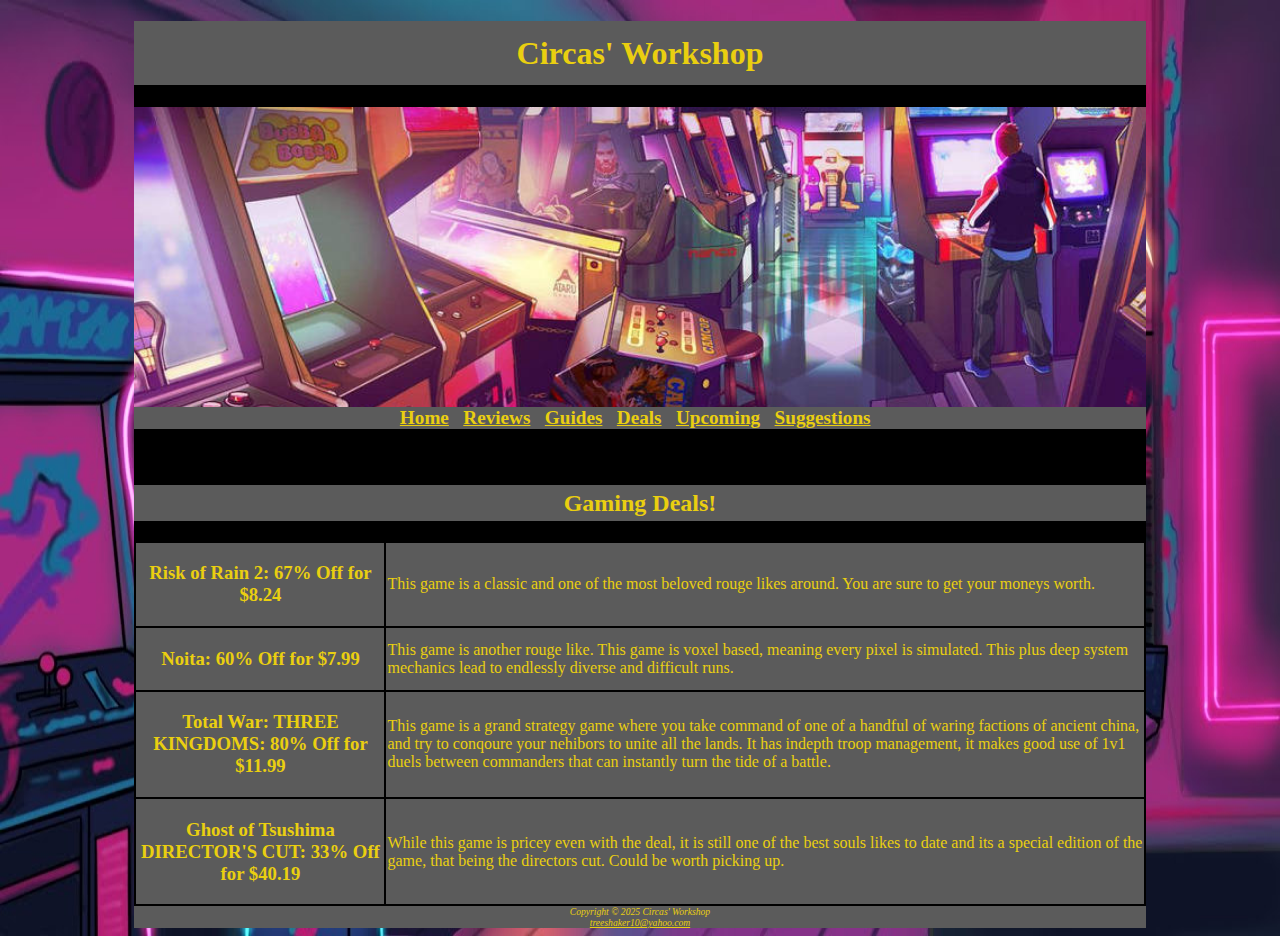
<file: deals.html>
<!DOCTYPE html>
<html lang="en">
<head>
<title>Circas' Workshop</title>
<meta charset="utf-8">
<link rel="stylesheet" href="project.css">
</head>
<body>
<div id="wrapper">
<h1>Circas' Workshop</h1>
<div id="banner">
</div>
<nav>
	<a href="index.html">Home</a> &nbsp;
	<a href="reviews.html">Reviews</a> &nbsp;
	<a href="guides.html">Guides</a> &nbsp;
	<a href="deals.html">Deals</a> &nbsp;
	<a href="upcomming.html">Upcoming</a> &nbsp;
	<a href="suggestions.html">Suggestions</a> &nbsp;
</nav>
<main>
<br><br>
<h2>Gaming Deals!</h2>
<table>
<tr>
	<td><h3>Risk of Rain 2: 67% Off for $8.24</h3></td> 
	<td>This game is a classic and one of the most beloved rouge likes around. You are sure to get your moneys 	worth.</td>
</tr>
<tr>
	<td><h3>Noita: 60% Off for $7.99 </h3></td>
	<td>This game is another rouge like. This game is voxel based, meaning every pixel is simulated. This plus 	deep system mechanics lead to endlessly diverse and difficult runs.</td>
</tr>
<tr>
	<td><h3>Total War: THREE KINGDOMS: 80% Off for $11.99 </h3></td>
	<td>This game is a grand strategy game where you take command of one of a handful of waring factions of 	ancient china, and try to conqoure your nehibors to unite all the lands. It has indepth troop management, it 	makes good use of 1v1 duels between commanders that can instantly turn the tide of a battle.</td>
</tr>
<tr>
	<td><h3>Ghost of Tsushima DIRECTOR'S CUT: 33% Off for $40.19 </h3></td>
	<td>While this game is pricey even with the deal, it is still one of the best souls likes to date and its a 	special edition of the game, that being the directors cut. Could be worth picking up.</td>
</tr>
</table>
</main>
<footer>
Copyright &copy; 2025 Circas' Workshop<br>
<a href="mailto:treeshaker10@yahoo.com" style="color: #eacf10;">treeshaker10@yahoo.com</a>
</footer>
</div>
</body>
</html>
</file>
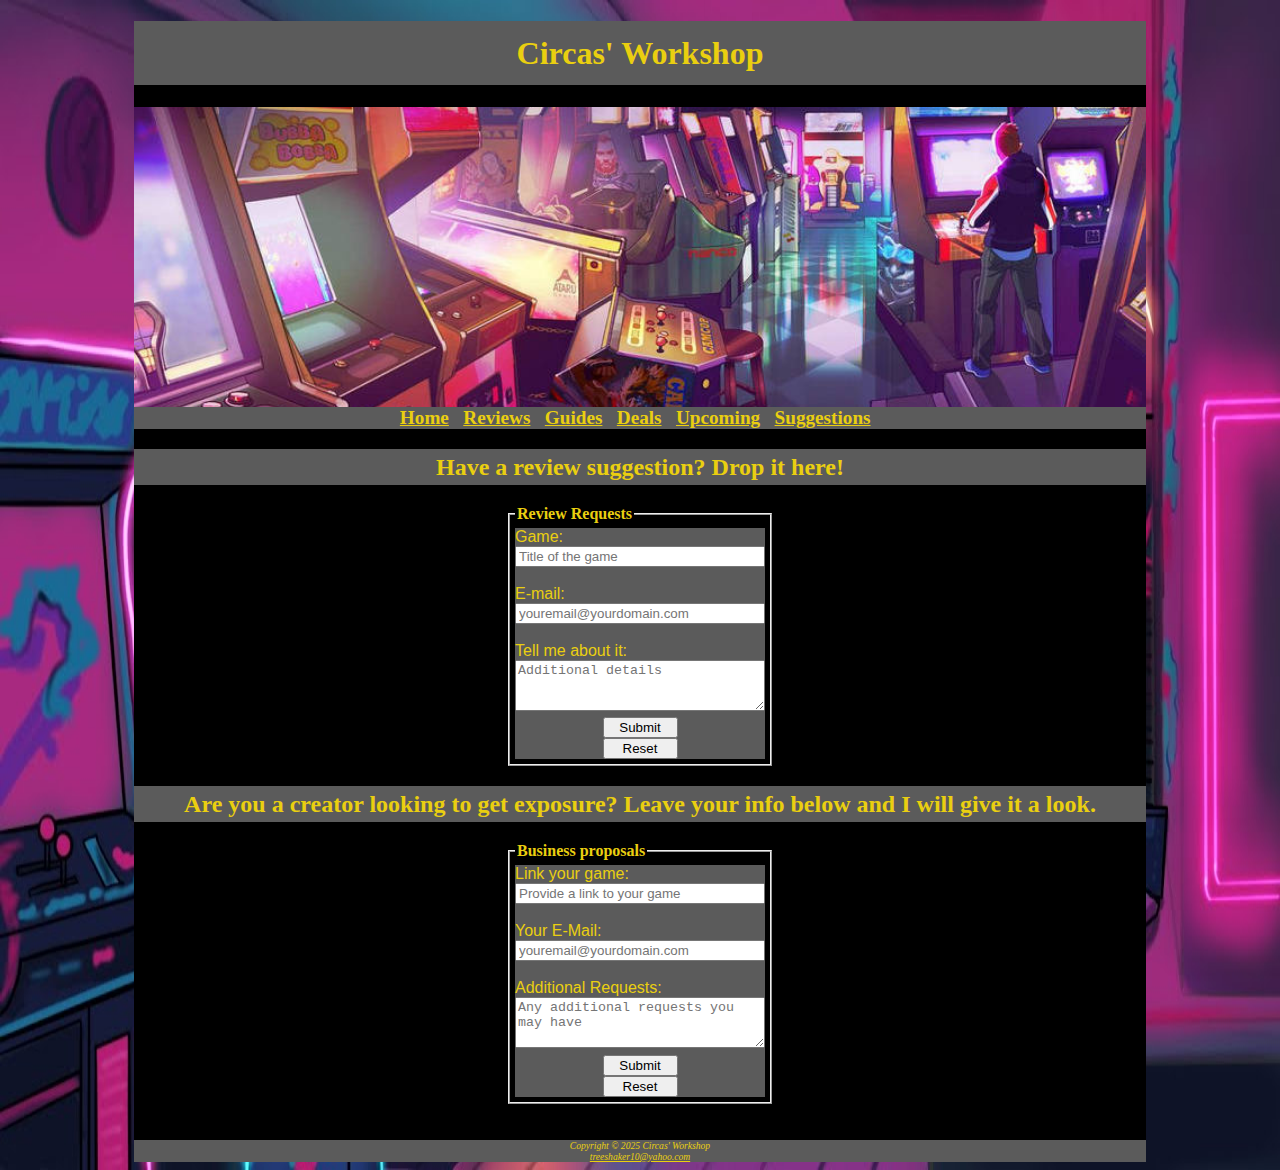
<file: suggestions.html>
<!DOCTYPE html>
<html lang="en">
<head>
<title>Circas' Workshop</title>
<meta charset="utf-8">
<link rel="stylesheet" href="project.css">
</head>
<body>
<div id="wrapper">
<h1>Circas' Workshop</h1>
<div id="banner">
</div>
<nav>
	<a href="index.html">Home</a> &nbsp;
	<a href="reviews.html">Reviews</a> &nbsp;
	<a href="guides.html">Guides</a> &nbsp;
	<a href="deals.html">Deals</a> &nbsp;
	<a href="upcomming.html">Upcoming</a> &nbsp;
	<a href="suggestions.html">Suggestions</a> &nbsp;
</nav>
<main>
<h2>Have a review suggestion? Drop it here!</h2>
<fieldset>
	<legend style="color: #eacf10;">Review Requests</legend>
	<form method="post" action="https://webdevbasics.net/scripts/demo.php">
		<label for="myGame" style="color: #eacf10;">Game:</label>
		<input type="text" name="myGame" id="myGame" required placeholder="Title of the game"><br>
		<label for="myEmail" style="color: #eacf10;">E-mail:</label>
		<input type="text" name="myEmail" id="myEmail" required placeholder="youremail@yourdomain.com"><br>
		<label for="myDetails" style="color: #eacf10;">Tell me about it:</label>
		<textarea name="myDetails" id="myDetails" rows="3" cols="20" placeholder="Additional details"></textarea>
		<button type="submit" id="mySubmit" style="width: 30%; margin: auto;">Submit</button>
		<button type="reset" id="myReset" style="width: 30%; margin: auto;">Reset</button>
	</form>
</fieldset>

<h2>Are you a creator looking to get exposure? Leave your info below and I will give it a look.</h2>

<fieldset>
	<legend style="color: #eacf10;">Business proposals</legend>
	<form method="post"  action="https://webdevbasics.net/scripts/demo.php">
		<label for="myDeal" style="color: #eacf10;">Link your game:</label>
		<input type="text" name="myDeal" id="myDeal" required placeholder="Provide a link to your game"><br>
		<label for="yourEmail" style="color: #eacf10;">Your E-Mail:</label>
		<input type="text" name="yourEmail" id="yourEmail" required placeholder="youremail@yourdomain.com"><br>
		<label for="yourRequests" style="color: #eacf10;">Additional Requests:</label>
		<textarea name="yourRequests" id="yourRequests" rows="3" cols="20" placeholder="Any additional requests you may have"></textarea>
		<button type="submit" id="mySubmit2" style="width: 30%; margin: auto;">Submit</button>
		<button type="reset" id="myReset2" style="width: 30%; margin: auto;">Reset</button>
	</form>
</fieldset><br><br>
</main>
<footer>
Copyright &copy; 2025 Circas' Workshop<br>
<a href="mailto:treeshaker10@yahoo.com" style="color: #eacf10;">treeshaker10@yahoo.com</a>
</footer>
</div>
</body>
</html>
</file>
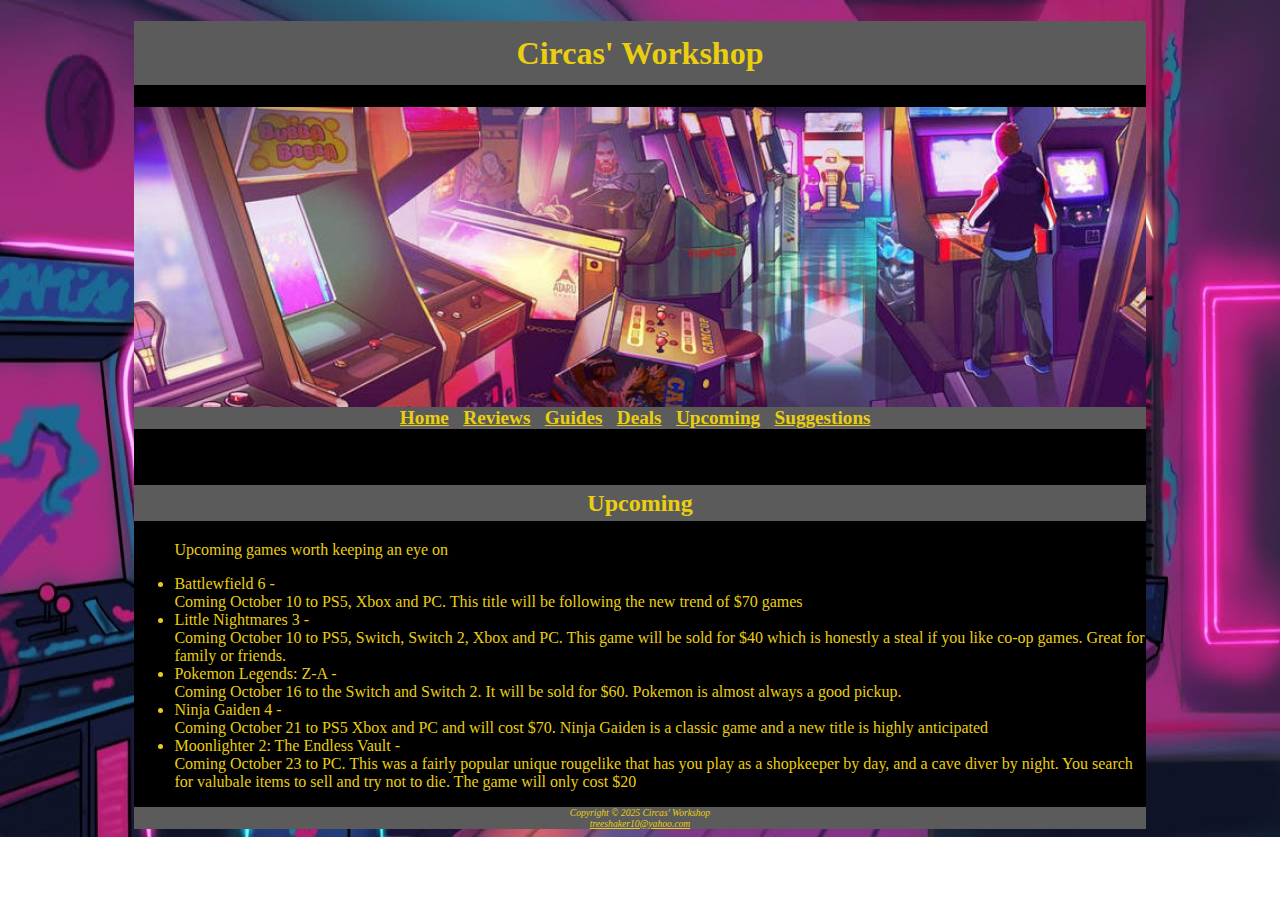
<file: upcomming.html>
<!DOCTYPE html>
<html lang="en">
<head>
<title>Circas' Workshop</title>
<meta charset="utf-8">
<link rel="stylesheet" href="project.css">
</head>
<body>
<div id="wrapper">
<h1>Circas' Workshop</h1>
<div id="banner">
</div>
<nav>
	<a href="index.html">Home</a> &nbsp;
	<a href="reviews.html">Reviews</a> &nbsp;
	<a href="guides.html">Guides</a> &nbsp;
	<a href="deals.html">Deals</a> &nbsp;
	<a href="upcomming.html">Upcoming</a> &nbsp;
	<a href="suggestions.html">Suggestions</a> &nbsp;
</nav>
<main>
<br><br>
<h2>Upcoming</h2>
<p>Upcoming games worth keeping an eye on</p>
<ul>
	<li>Battlewfield 6 - <br> Coming October 10 to PS5, Xbox and PC. This title will be following the new trend of $70 	games</li>
	<li>Little Nightmares 3 - <br> Coming October 10 to PS5, Switch, Switch 2, Xbox and PC. This game will be sold for $40 which is honestly a steal if you like co-op games. Great for family or friends.</li>
	<li> Pokemon Legends: Z-A - <br> Coming October 16 to the Switch and Switch 2. It will be sold for $60. Pokemon is almost always a good pickup.</li>
	<li>Ninja Gaiden 4 - <br> Coming October 21 to PS5 Xbox and PC and will cost $70. Ninja Gaiden is a classic game and a new title is highly anticipated</li>
	<li>Moonlighter 2: The Endless Vault - <br> Coming October 23 to PC. This was a fairly popular unique rougelike that has you play as a shopkeeper by day, and a cave diver by night. You search for valubale items to sell and try not to die. The game will only cost $20</li>
	
</ul>
</main>
<footer>
Copyright &copy; 2025 Circas' Workshop<br>
<a href="mailto:treeshaker10@yahoo.com" style="color: #eacf10;">treeshaker10@yahoo.com</a>
</footer>
</div>
</body>
</html>
</file>
<file: project.css>
#wrapper { width: 80%;
	background-color: #000000;
	margin-right: auto;
	margin-left: auto;
}


#banner { background-image:url('Hartman_Matthew_Images/arcade.jpg');
	background-repeat: no-repeat;
	background-size: cover;
	background-position: center;
	height: 300px;
	width: 100%;
}

table { margin-left: auto;
	margin-right: auto;
}

tr {background-color: #5b5b5b;
	color: #eacf10;
}

h1 { line-height: 200%;
	color: #eacf10;
	background-color: #5b5b5b;
	text-align: center;
}

ul{ text-align: left;
	color: #eacf10;
}

nav { text-align: center;
	background-color: #5b5b5b;
	color: #04d9ff;
	font-size: 120%;
	font-weight: bold;
}



p { color: #eacf10;
	padding-left: 40px;
}

nav a{ color: #eacf10;
}

h4{ color: #eacf10;
}

h3{ color: #eacf10;
	text-align: center;
	font-weight: bold;
}

h2{ line-height: 150%;
	color: #eacf10;
	background-color: #5b5b5b;
	text-align: center;
	font-weight: bold;
}
/*
This configures the form so it is centered and goes top to bottom
as well as setting the background color for the display
*/
form { display: flex;
	flex-direction: column;
	margin: 0 auto;
	width: 250px;
	background-color: #5b5b5b;
}

/*
This configures the field set to contain the form in and give it a more appealing look
it is set to be centered and stay centered, and keeps the boarder solid and conformed to
the forms dimentions
*/
fieldset { width: 120px;
    border: 2px ridge;
    padding: 5px;
    margin: auto;
}
/*configures the font for the legend*/
legend { font-family: Georgia, "Times New Roman", serif;
         font-weight: bold; 
}
/*configures the font for the label*/

label { font-family: Arial, sans-serif; 
}

body { background-image: url(Hartman_Matthew_Images/background.jpg);
	background-repeat: no-repeat;
	background-size: 100% 100%;
}

/*configures the text area element*/
textarea { margin-bottom: .5em;
}

/*configures the submit element for the button*/
submit { display: grid;
	grid-column: 2;
	width: 9em;
}

footer { color: #eacf10;
	margin-right: auto;
	margin-left: auto;
	background-color: #5b5b5b;
	font-size: .60em;
	font-style: italic;
	text-align: center;
}


.container{ display: flex;
	column-gap: 50px;
}

.box-1{ height: 300px;
	width: 300px;
	background-color: #5b5b5b;
	margin-left: 400px;
	background-image: url(Hartman_Matthew_Images/soulstone.jpg);
	background-repeat: no-repeat;
	background-size: cover;
	background-position: center;
	text-align: center;
}

/*configures the video element to be centered*/
video{ display: block;
	margin: 0 auto;
}

.box-2{ height: 300px;
	width: 300px;
	background-color: #5b5b5b;
}

.box-2r{ height: 300px;
	width: 300px;
	background-color: #5b5b5b;
	background-image: url(Hartman_Matthew_Images/tekken.WEBP);
	background-repeat: no-repeat;
	background-size: cover;
	background-position: center;
	text-align: center;
}


.box-3{ height: 300px;
	width: 300px;
	margin-left: 400px;
	background-color: #5b5b5b;
	background-image: url(Hartman_Matthew_Images/wip.png);
	background-repeat: no-repeat;
	background-size: cover;
	background-position: center;
	text-align: center;
}

.box-4{ height: 300px;
	width: 300px;
	background-color: #5b5b5b;
	background-image: url(Hartman_Matthew_Images/wip.png);
	background-repeat: no-repeat;
	background-size: cover;
	background-position: center;
	text-align: center;
}
</file>
